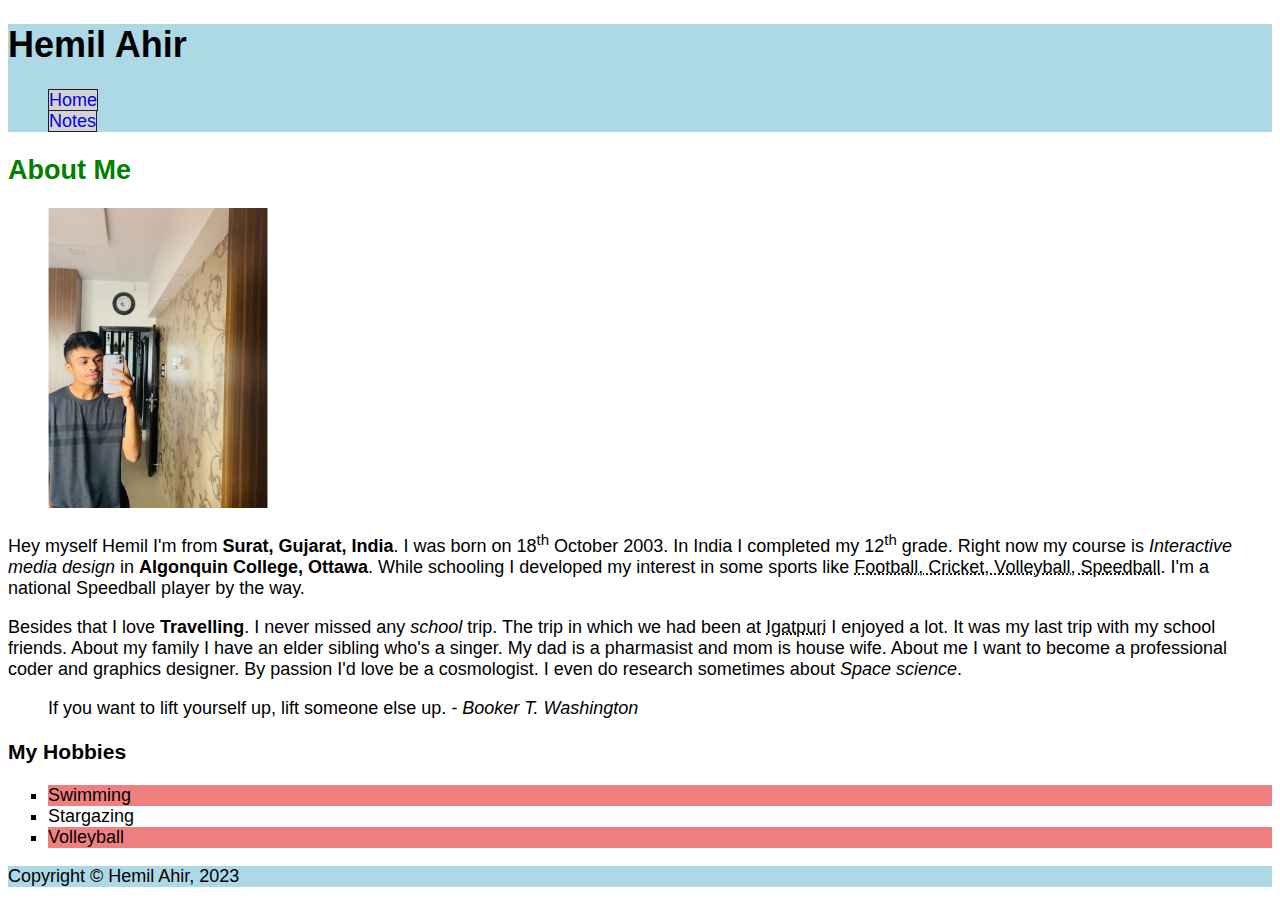
<file: html-assignment/index.html>
<!DOCTYPE html>
<html lang="en">
    <head>
        <meta charset="UTF-8">
        <title>HTML Semantics</title>
        <link rel="stylesheet" href="main.css">
    </head>

    <body>
        <!-- site header -->
        <header>
            <h1>Hemil Ahir</h1>
            <nav>
                <ul>
                    <li><a href="index.html">Home</a></li>
                    <li><a href="notes.html">Notes</a></li>
                </ul>
            </nav>
        </header>
        <main>
            <article>
                <h2 class="site-title">About Me</h2>
                <img src="images/Hemil.jpeg" alt="" height="300px" width="300px" title="Its me">
                <p>
                    Hey myself Hemil I'm from <strong>Surat, Gujarat, India</strong>.
                    I was born on 18<sup>th</sup> October 2003.
                    In India I completed my 12<sup>th</sup> grade.
                    Right now my course is <em>Interactive media design</em> in 
                    <strong>Algonquin College, Ottawa</strong>.
                    While schooling I developed my interest in some sports
                    like <abbr title="sports">Football, Cricket, Volleyball, Speedball</abbr>.
                    I'm a national Speedball player by the way.
                </p>
                <p>
                    Besides that I love <strong>Travelling</strong>.
                    I never missed any <em>school</em> trip.
                    The trip in which we had been at <abbr title="Place">Igatpuri</abbr>
                    I enjoyed a lot. It was my last trip with my school friends.
                    About my family I have an elder sibling who's a 
                    singer. My dad is a pharmasist and mom is house wife.
                    About me I want to become a professional coder and 
                    graphics designer. By passion I'd love be a cosmologist.
                    I even do research sometimes about <em>Space science</em>.
                </p>
                <blockquote>
                    If you want to lift yourself up, lift someone else up. <cite>- Booker T. Washington</cite>
                </blockquote>
                <h3>My Hobbies</h3>
                    <ul>
                        <li>Swimming</li>
                        <li>Stargazing</li>
                        <li>Volleyball</li>
                    </ul>
            </article>
        </main>
        <footer>
            Copyright &copy; Hemil Ahir, 2023
        </footer>
    </body>
</html>
</file>
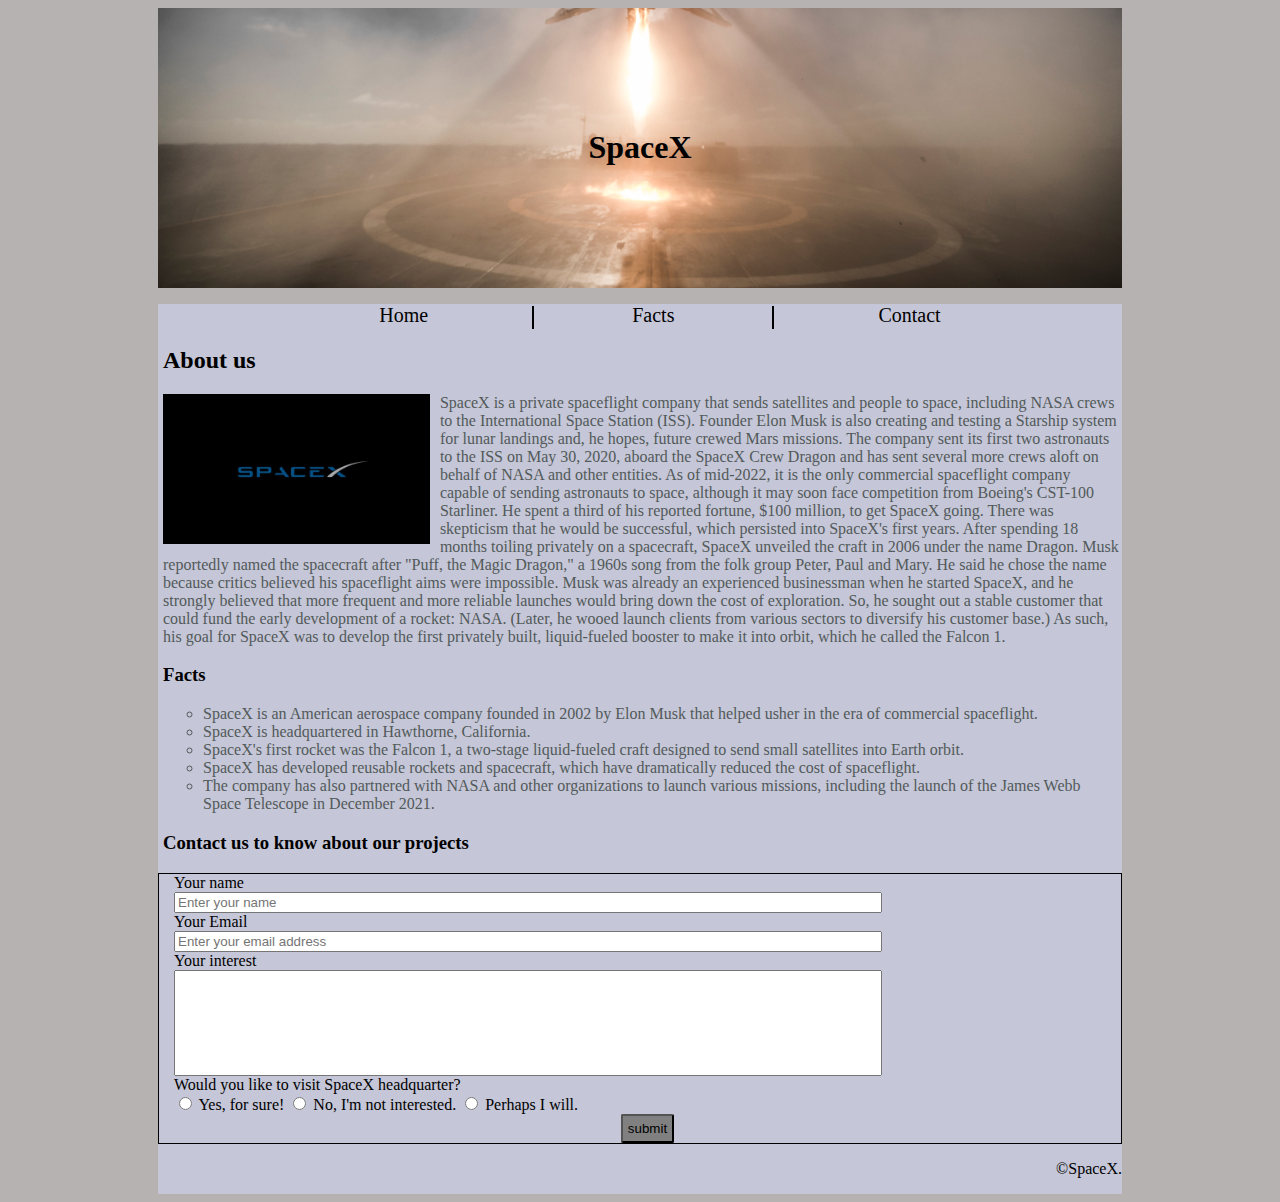
<file: midterm/index.html>
<!DOCTYPE html>
<html lang="en" class="htmm">

<head>
    <meta charset="UTF-8">
    <meta http-equiv="X-UA-Compatible" content="IE=edge">
    <meta name="viewport" content="width=device-width, initial-scale=1.0">
    <link rel="stylesheet" href="css/midterm.css">
    <title>Ahir0010 midterm Project</title>
</head>

<body>
    <header>
        <!--Adding overlay text-->
        <div class="container">
            <div>
                <h1 class="h1">SpaceX</h1>
            </div>
        </div>
    </header>
    <div class="main">
        <main>
            <!--Adding navigation-->
            <nav class="">

                <ul class="ul">
                    
                        <li><a href="#home" class="a">Home</a></li>
                        <li class="with-border"><a href="#facts" class="a">Facts</a></li>
                        <li><a href="#contact" class="a">Contact</a></li>
                    
                </ul>
            </nav>
            <!--Adding spaceX logo image with text wrapped around it-->

            <div class="margin">
                <h2>About us</h2>
                <div class="images">
                    <img src="images/download.jpeg" alt="SpaceX logo" height="150">
                    <article class="p">SpaceX is a private spaceflight company that sends satellites and people to
                        space, including NASA crews
                        to the International Space Station (ISS). Founder Elon Musk is also creating and testing a
                        Starship
                        system for lunar landings and, he hopes, future crewed Mars missions. The company sent its first
                        two
                        astronauts to the ISS on May 30, 2020, aboard the SpaceX Crew Dragon and has sent several more
                        crews
                        aloft on behalf of NASA and other entities.

                        As of mid-2022, it is the only commercial spaceflight company capable of sending astronauts to
                        space,
                        although it may soon face competition from Boeing's CST-100 Starliner. He spent a third of his
                        reported
                        fortune, $100 million, to get SpaceX going. There was skepticism that he would be successful,
                        which
                        persisted into SpaceX's first years.

                        After spending 18 months toiling privately on a spacecraft, SpaceX unveiled the craft in 2006
                        under the
                        name Dragon. Musk reportedly named the spacecraft after "Puff, the Magic Dragon," a 1960s song
                        from the
                        folk group Peter, Paul and Mary. He said he chose the name because critics believed his
                        spaceflight aims
                        were impossible. Musk was already an experienced businessman when he started SpaceX, and he
                        strongly
                        believed that more frequent and more reliable launches would bring down the cost of exploration.
                        So, he
                        sought out a stable customer that could fund the early development of a rocket: NASA. (Later, he
                        wooed
                        launch clients from various sectors to diversify his customer base.) As such, his goal for
                        SpaceX was to
                        develop the first privately built, liquid-fueled booster to make it into orbit, which he called
                        the
                        Falcon 1. </article>
                </div>
            </div>

            <div id="facts" class="margin">
                <!--Facts about spacex-->
                <h3>Facts</h3>
                <ul class="p">
                    <li>SpaceX is an American aerospace company founded in 2002 by Elon Musk that helped usher in the
                        era of
                        commercial spaceflight.</li>
                    <li>SpaceX is headquartered in Hawthorne, California.</li>
                    <li>SpaceX's first rocket was the Falcon 1, a two-stage liquid-fueled craft designed to send small
                        satellites into Earth orbit.</li>
                    <li>SpaceX has developed reusable rockets and spacecraft, which have dramatically reduced the cost
                        of spaceflight.</li>
                    <li>The company has also partnered with NASA and other organizations to launch various missions,
                        including the launch of the James Webb Space Telescope in December 2021.</li>
                </ul>
            </div>
        </main>
        <h3 class="margin">Contact us to know about our projects</h3>
        <!--Adding form-->
        <form style="border: 1px solid black;">
            <div class="marginn" id="contact">
                <label>Your name</label><br>
                <input type="text" placeholder="Enter your name" name="your name" style="width: 700px;"><br>
                <label>Your Email</label><br>
                <input type="email" placeholder="Enter your email address" name="your email" style="width: 700px;"><br>
                <label>Your interest </label><br>
                <input type="text" style="width: 700px; height: 100px;">
            </div>
            <div class="marginn">
                Would you like to visit SpaceX headquarter?<br>
                <input type="radio" name="choice" value="Yesforsure!" id="Yesforsure!">
                <label for="Yesforsure!">Yes, for sure!</label>
                <input type="radio" name="choice" value="NoI'mnotinterested" id="NoI'mnotinterested">
                <label for="NoI'mnotinterested">No, I'm not interested.</label>
                <input type="radio" name="choice" value="PerhapsIwill" id="PerhapsIwill">
                <label for="PerhapsIwill">Perhaps I will.</label><br>
                <button class="but">submit</button>
            </div>
        </form>
        <!--Adding copyright symbol-->
        <footer class="yes">
            <p>&copy;SpaceX.</p>
        </footer>
    </div>
</body>

</html>
</file>
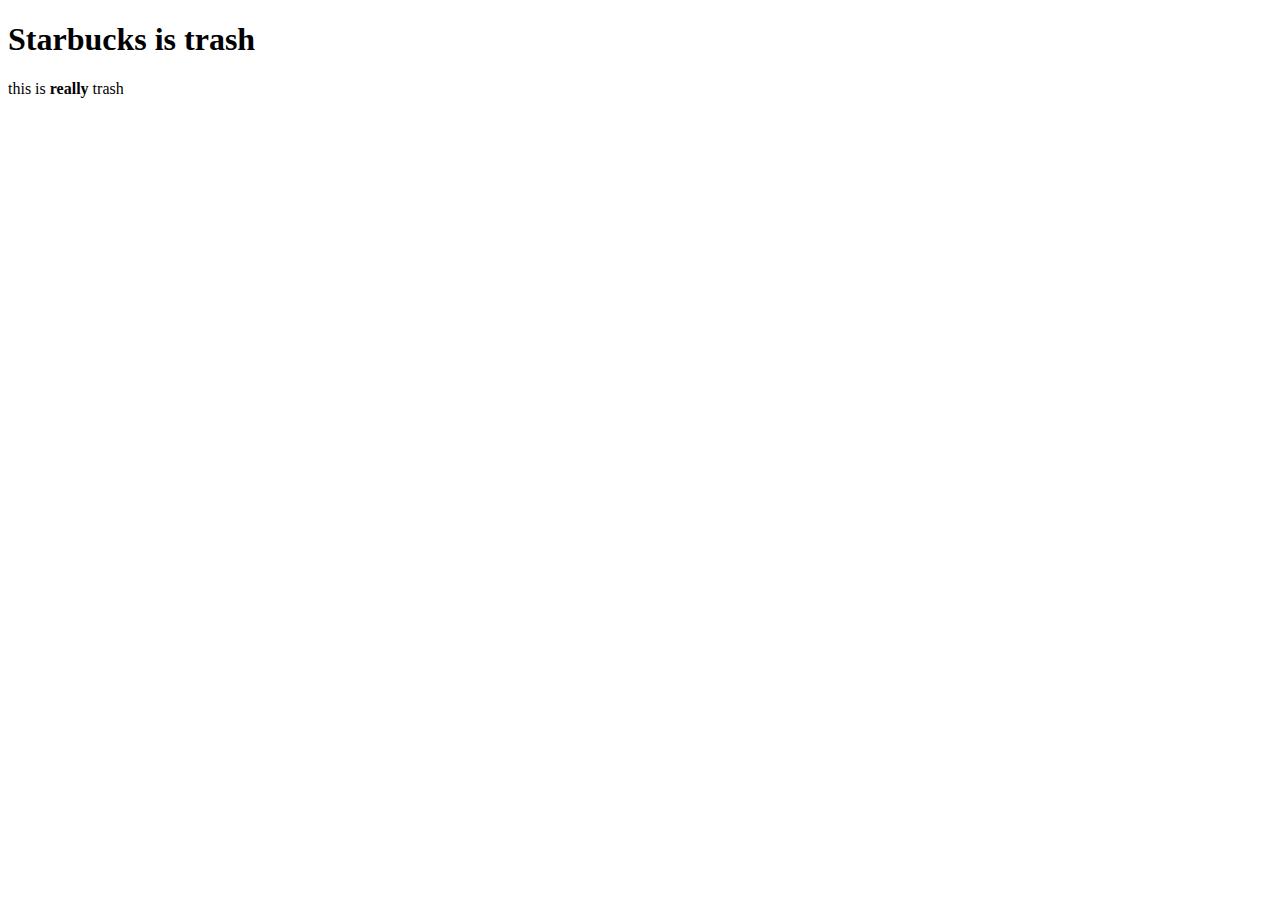
<file: week2/index.htm>
<!DOCTYPE html>
<html lang="en-US">
    <head>
<meta charset="UTF-8">
<title>Starbucks is trash</title>
    </head>

    <body>
<h1>Starbucks is trash</h1>
<p>
    this is <strong>really</strong>  trash
</p>
    </body>
</html>
</file>
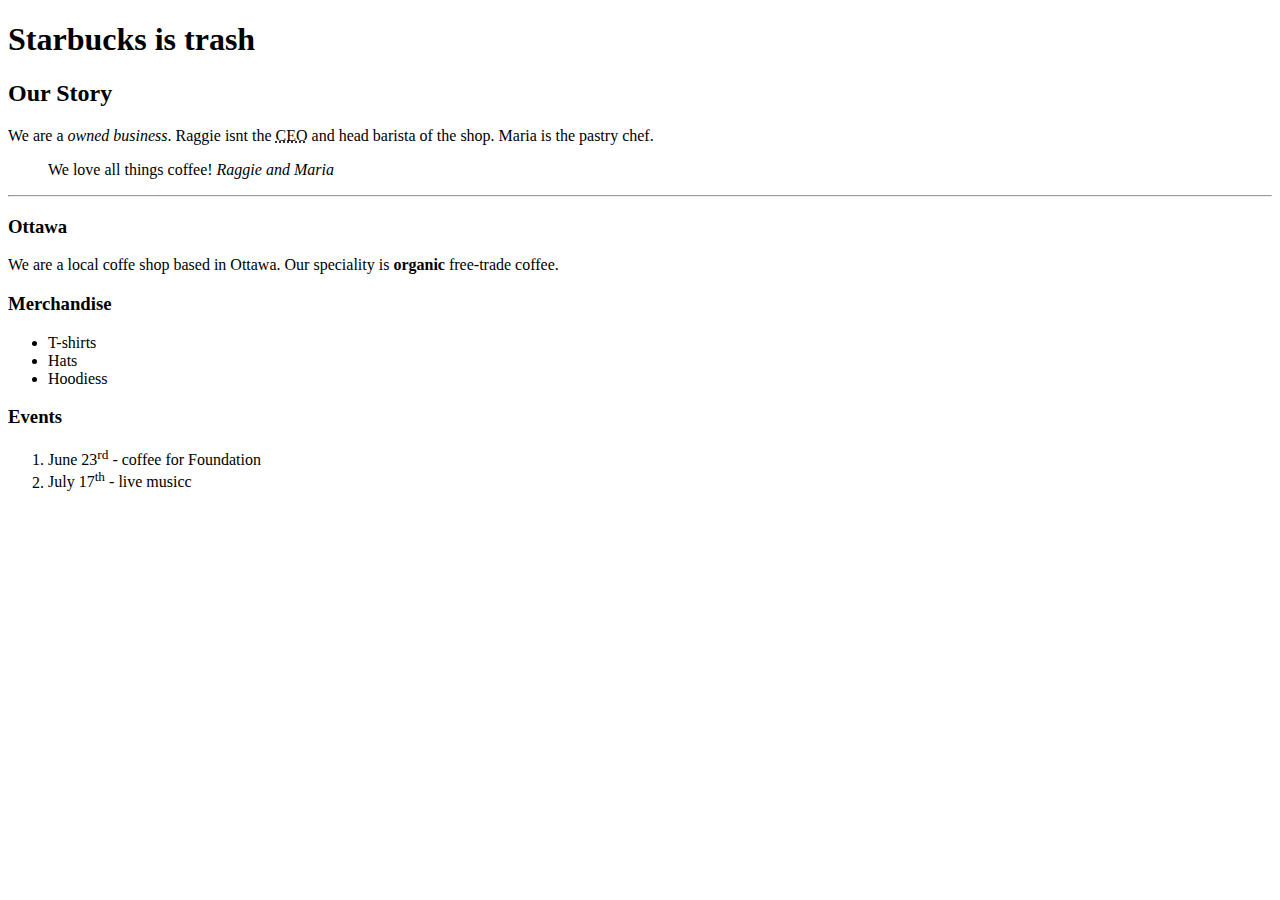
<file: index2.html>
<!DOCTYPE html>
<html lang="en-US">
    <head>
            <meta charset="UTF-8">
            <title>Starbucks is trash</title>
    </head>

    <body>
        <!--This is an HTML comment -->
        <header>
        <!-- h1 is the most important heading. We can use 6 levels of headings from h1 to h6 -->
            <h1>Starbucks is trash</h1>
        </header>
            <!-- starting main content of the page -->
            <main>
                <!-- artcal of the page. this can be used as a stand-alone -->
            <article>
              <h2>Our Story</h2>      
              <p>
                We are a <em>owned business</em>. Raggie isnt the <abbr title="Chief executive offier">CEO</abbr>
                and head barista of the shop. Maria is the pastry chef. 
              </p>
              <blockquote>
                   We love all things coffee! <cite>Raggie and Maria</cite>
              </blockquote>
              <hr>
              <section>
                    <h3>Ottawa</h3>
                    <p>
                        We are a local coffe shop based in Ottawa. Our speciality is <b>organic</b>
                        free-trade coffee.
                    </p>
              </section>
            </article>
            <aside>
                <h3>Merchandise</h3>
                <!-- Adding an unordered list -->
                <ul>
                        <li>T-shirts</li>
                        <li>Hats</li>
                        <li>Hoodiess</li>
                    </ul>
            </aside>
            <section>
                <h3>Events</h3>
                <!-- shortcut for creating many elements is element X amount (ex. li*5) -->
                <ol>
                    <li>June 23<sup>rd</sup> - coffee for Foundation</li>
                    <li>July 17<sup>th</sup> - live musicc               </li></ol>
            </section>
            </main>
            <footer>

            </footer>
    </body>
</html>
</file>
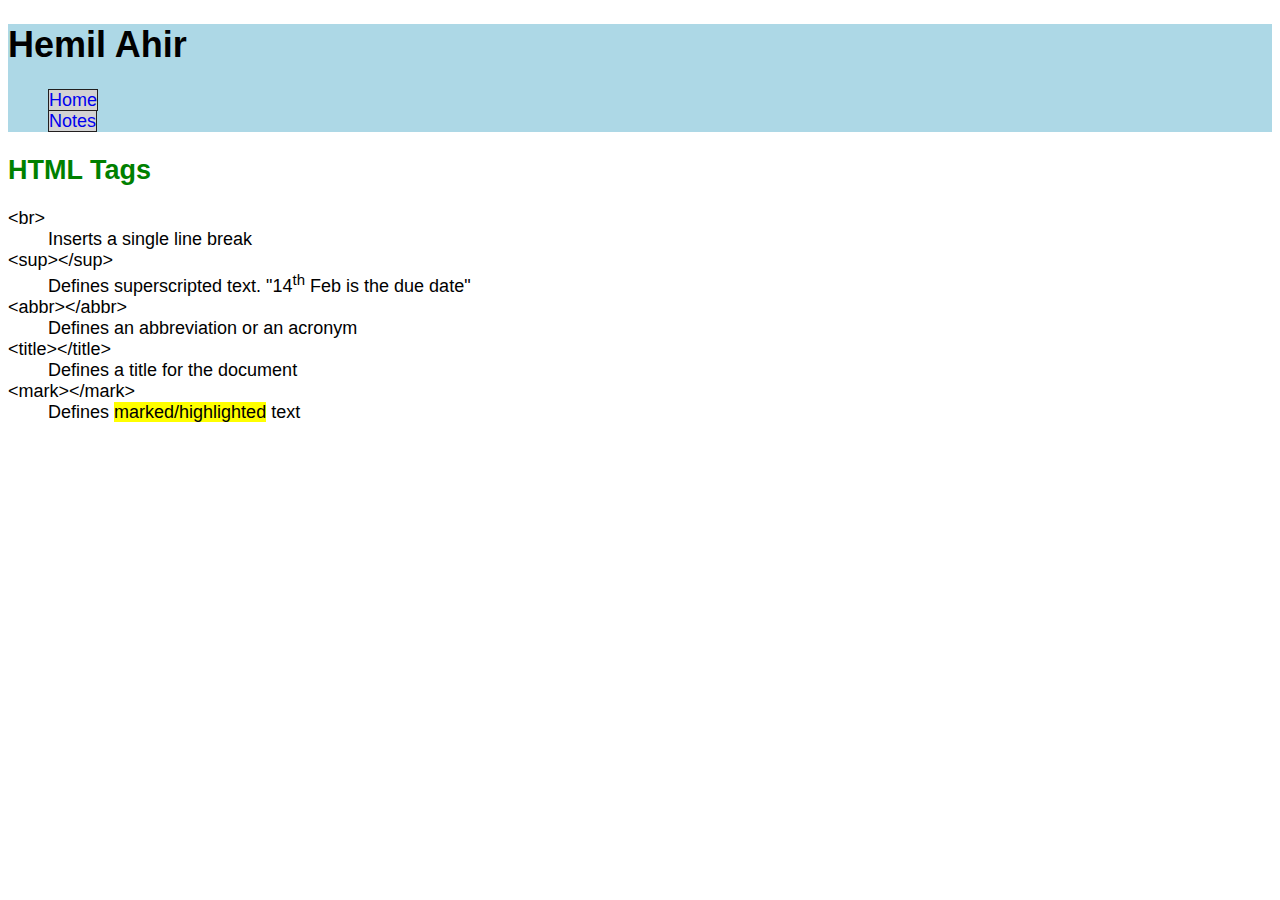
<file: html-assignment/notes.html>
<!DOCTYPE html>
<html lang="en">
    <head>
        <meta charset="UTF-8">
        <title>HTML Semantics</title>
        <link rel="stylesheet" href="main.css">
    </head>

    <body>
        <!-- site header -->
        <header>
            <h1>Hemil Ahir</h1>
            <nav>
                <ul>
                    <li><a href="index.html">Home</a></li>
                    <li><a href="notes.html">Notes</a></li>
                </ul>
            </nav>
        </header>
        <main>
            <article>
                <h2 class="site-title">HTML Tags</h2>
                    <dl>
                        <dt>&lt;br&gt;</dt>
                        <dd>Inserts a single line break</dd>
                        <dt>&lt;sup&gt;&lt;/sup&gt;</dt>
                        <dd>Defines superscripted text. "14<sup>th</sup> Feb is the due date"</dd>
                        <dt>&lt;abbr&gt;&lt;/abbr&gt;</dt>
                        <dd>Defines an abbreviation or an acronym</dd>
                        <dt>&lt;title&gt;&lt;/title&gt;</dt>
                        <dd>Defines a title for the document</dd>
                        <dt>&lt;mark&gt;&lt;/mark&gt;</dt>
                        <dd>Defines <mark>marked/highlighted</mark> text</dd>
                    </dl>
            </article>
        </main>
        </body>
        </html>
</file>
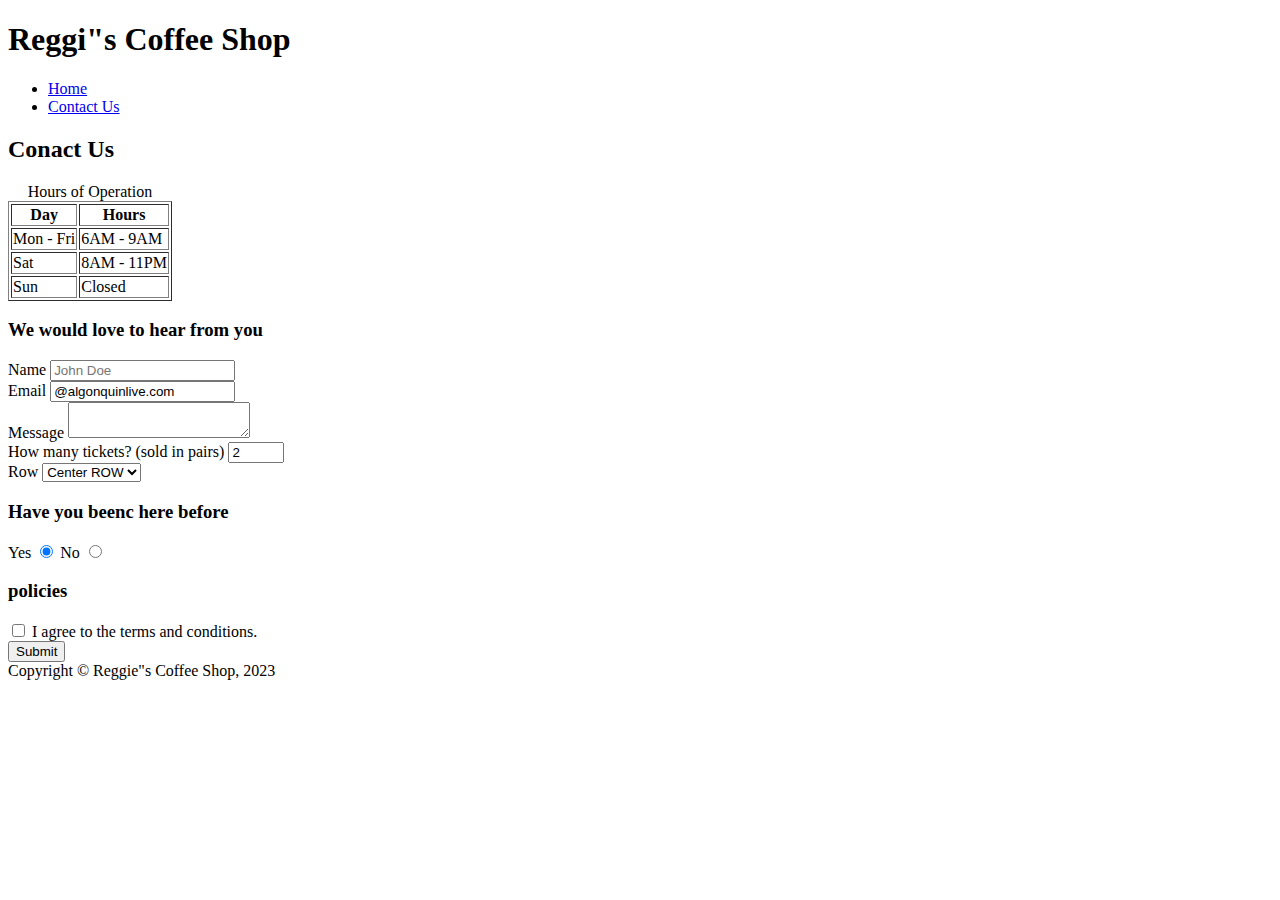
<file: week4/contact.html>
<!DOCTYPE html>
<html lang="en-US">
    <head>
      <meta charset="UTF-8">
      <title>reggie"s coffee shop - Home</title>
    </head>
    <body>
      <!--THis is HTML comment -->
      <!-- Site Header -->
      <header>
          <!-- h1 is the most important heading. we can use 6 levels of heading from h1 to h6  -->
          <h1> Reggi"s Coffee Shop </h1>
          
          <nav>
             <ul>
                <li><a href="index.html">Home</a></li>
                <Li><a href="contact.html">Contact Us</a></Li>
             </ul>
          </nav>
      </header>
      <!-- Starting main contact of the page -->
      <main>
        <h2>Conact Us</h2>
        <!-- Adding table for hours of operation -->
        <table border>
             <caption>Hours of Operation</caption>
             <thead>
                 <tr>
                    <th>Day</th>
                    <th>Hours</th>
                 </tr>
             </thead>
             <tbody>
                 <tr>
                    <td>Mon - Fri</td>
                    <td>6AM - 9AM</td>
                 </tr>
                 <tr>
                    <td>Sat</td>
                    <Td>8AM - 11PM</Td>
                 </tr>
                 <tr>
                    <td>Sun</td>
                    <td>Closed</td>
                 </tr>
             </tbody>
        </table>
      </main>
      <!-- Adding section for contact form -->
      <section>
        <h3>We would love to hear from you</h3>
        <!-- adding a form -->
        <form action="thanks.html" method="get">
          <div>
            <label for="Fullname">Name </label>
            <input type="text" id="Fullname" name="Fullname" placeholder="John Doe">
          </div>

           <div>
            <label for="youremail">Email</label>
            <input type="email" id="youremail" name="youremail" placeholder="Algonquin Emial" value="@algonquinlive.com" required>
             </div>

             <div>
                <label for="message">Message</label>
                <textarea name="message" id="message"></textarea>
             </div>

             <div>
                <label for="tickets">How many tickets? (sold in pairs)</label>
                <input type="number" name="tickets" id="tickets" min="2" max="10"
                step="2" value="2">
             </div>

             <div>
                <label for="row">Row</label>
                <select name="row" id="row">
                    <option value="front">Front</option>
                    <option value="center" selected>Center ROW</option>
                    <option value="back">Back Row</option>
                </select>
             </div>
               <div>
                <h3>Have you beenc here before</h3>
                <label for="radio">Yes</label>
                <input type="radio" id="yes" name="past" checked>

                <label for="radio">No</label>
                <input type="radio" id="no" name="past">
               </div>

               <div>
                <h3>policies</h3>
                <input type="checkbox" name="policies" id="polices">
                <label for="polices">I agree to the terms and conditions.</label>
               </div>

               <button type="submit">Submit</button>
        </form>
       </section>
      <!-- Site Footer -->
      <footer>
         Copyright &copy; Reggie"s Coffee Shop, 2023
      </footer>
    </body>
</html>
</file>
<file: html-assignment/main.css>
body {font-family: Arial, Helvetica, sans-serif;
    font-size: 18px;
}

header,footer {
    background-color: lightblue;
}

.site-title {
    color: green;
}

.my-image {
    box-shadow: 0 0 2px 1px black;
}

h3~ul {
    list-style-type: square;
}

h3~ul>li:nth-child(odd) {
    background-color: lightcoral;
}

nav ul{
    list-style: none;
}

nav ul a{
    text-decoration: none; 
    background-color: lightgrey;
    border: 1px solid rgb(34, 31, 31);
}

nav ul a:focus {
    background-color: plum;
}
</file>
<file: midterm/css/midterm.css>
/* adding floating image */
.images img {
  float: left;
  margin-right: 10px;
}
/*adding text wraaped to the image*/
.yes {
  display: flex;
  justify-content: right;
  align-items: right;
  margin: 0;
  text-align: right;
}
/*adding background image to h1*/
.container {
  position: relative;
  background-image: url("images/spacex4.jpeg");
  background-size: cover;
  background-position: bottom;
  color: black;
  padding: 100px;
  text-align: center;
  margin-left: 150px;
  margin-right: 150px;
}
/*adding background color html elements*/
.htmm {
  background-color: rgb(182, 178, 178);
}
/*adding background color to main elements*/
.main {
  background-color: rgba(205, 208, 233, 0.658);
  margin-left: 150px;
  margin-right: 150px;
}
/*adding style to unordered list*/
.ul {
  list-style-type: none;
  color: black;
  list-style: none;
  justify-content: center;
  text-align: center;
}
/*removing underline and adding color to link*/
.a {
  text-decoration: none;
  color: rgb(0, 0, 0);
  font-size: 20px;
}
/*adding text color to list and changing it's style to circle*/
.p {
  color: rgb(82, 90, 90);
  list-style: circle;
}
.but {
  background-color: grey;
  color: black;
  border-radius: 2px;
  display: block;
  margin: auto;
  padding: 5px 5px;
}
/*modifying unordered lists*/
.ul li {
  display: inline-block;
  margin: 0 100px;
  position: relative;
}
/*adding vertical line beside a list*/
.with-border::after {
  content: "";
  position: absolute;
  top: 2px;
  right: -100px;
  height: 100%;
  width: 2px;
  background-color: black;
}
/*adding vertical line beside a list*/
.with-border::before {
  content: "";
  position: absolute;
  top: 2px;
  left: -100px;
  height: 100%;
  width: 2px;
  background-color: black;
}
/*adding margin*/
.margin {
  margin-left: 5px;
}
.marginn {
  margin-left: 15px;
}
</file>
